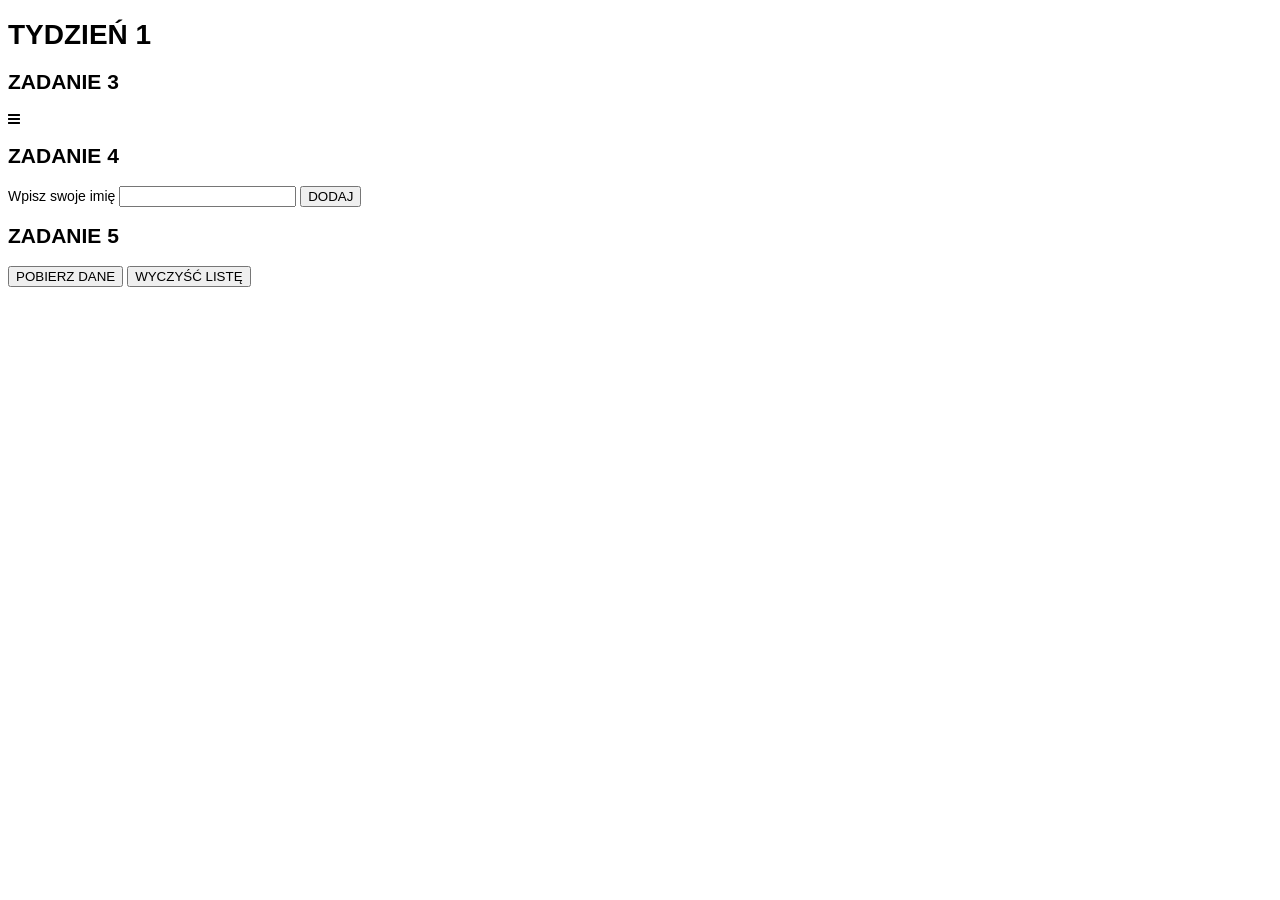
<file: index.html>
<!DOCTYPE html>
<html>
<head>
	<meta charset="utf-8">
	<meta http-equiv="X-UA-Compatible" content="IE=edge">
	<title>Bootcamp Frontend Developer - tydzień 1</title>

	<link rel="stylesheet" href="css/style.css">
	<link rel="stylesheet" href="fonts/font-awesome-4.7.0/css/font-awesome.min.css">	
</head>
<body>
	<h1>TYDZIEŃ 1</h1>
	<h2>ZADANIE 3</h2>
	<div class="menu-btn"><i class="fa fa-bars" aria-hidden="true"></i></div>
	<div class="container">
		<div class="nav">
			<ul class="menu">
				<li><a href="#">test1</a></li>
				<li><a href="#">test2</a></li>
				<li><a href="#">test3</a></li>			
			</ul>
		</div>
	</div>
	<h2>ZADANIE 4</h2>
	<div class="container">
		<form id="name-form" action="#">
			<label for="name">Wpisz swoje imię</label>
			<input id="name" name="name" type="text" />
			<button type="button" class="add-btn">DODAJ</button>
		</form>
		<ul class="name-list"></ul>
	</div>
	<h2>ZADANIE 5</h2>
	<div class="conrainer">	
		<button type="button" class="button">POBIERZ DANE</button>
		<button type="button" class="clear">WYCZYŚĆ LISTĘ</button>
		<ul id="output" class="output"></ul>
	</div>

	<script src="js/jquery-2.2.1.js"></script>
	<script src="js/scripts.js"></script>
</body>
</html>
</file>
<file: css/style.css>
body
{
    font-family: Arial;
    font-size: 14px;

    background: #fff;
}

.nav
{
    display: none;
}

ul.menu
{
    width: 200px;
    padding: 20px;

    border: 1px solid #000;
}

ul.menu li
{
    margin: 0 20px;
    padding: 5px 0;
}

ul.menu li > a
{
    text-decoration: none;

    color: #000;
}

ul.menu li > a:hover
{
    text-decoration: underline;
}

.menu-btn,
.add-btn,
.button
{
    cursor: pointer;
}

ul.output
{
    width: 800px;

    list-style: none;

    border: 1px solid #999;
}

ul.output li
{
    margin-left: -40px;
    padding: 10px;
}

ul.output li:nth-child(odd)
{
    background: #f0f0f0;
}

span.name
{
    display: inline-block;

    width: 250px;
}

span.username
{
    display: inline-block;

    width: 150px;
}

span.phone
{
    display: inline-block;

    width: 200px;
}

.error {
    color:#ff0000;
}
</file>
